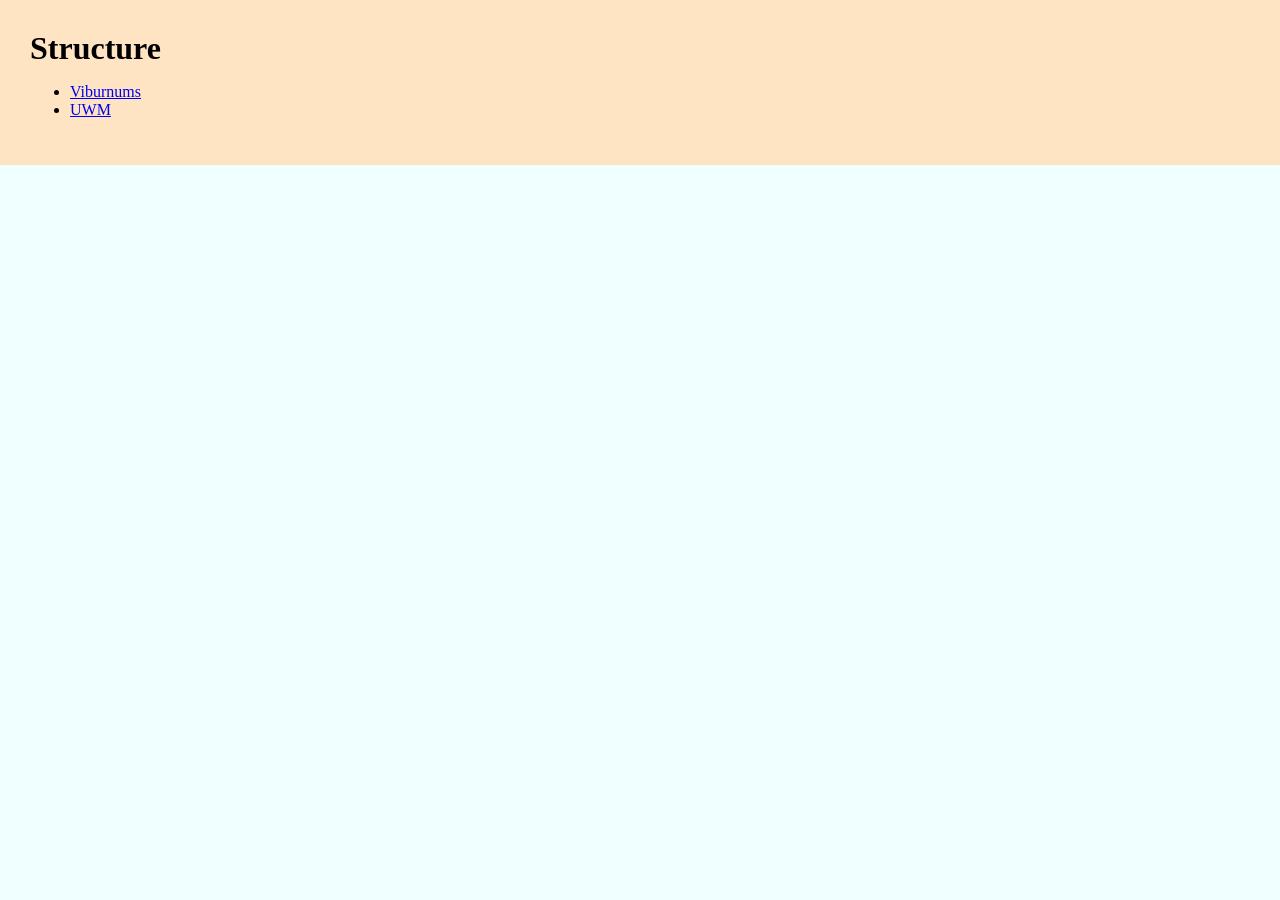
<file: index.html>
<!DOCTYPE html>
<html lang="en">
<head>
    <meta charset="UTF-8">
    <title>Structure</title>
    <link rel="stylesheet" href="styles.css">
</head>
<body>

<header class="main-header">
<h1>Structure</h1>
<ul>
    <li>
    <a href="viburnums.html">Viburnums</a>
    </li>
    <li>
    <a href="uwm.html">UWM</a>
    </li>
</ul>
</header>
</main>

</body>


</html>
</file>
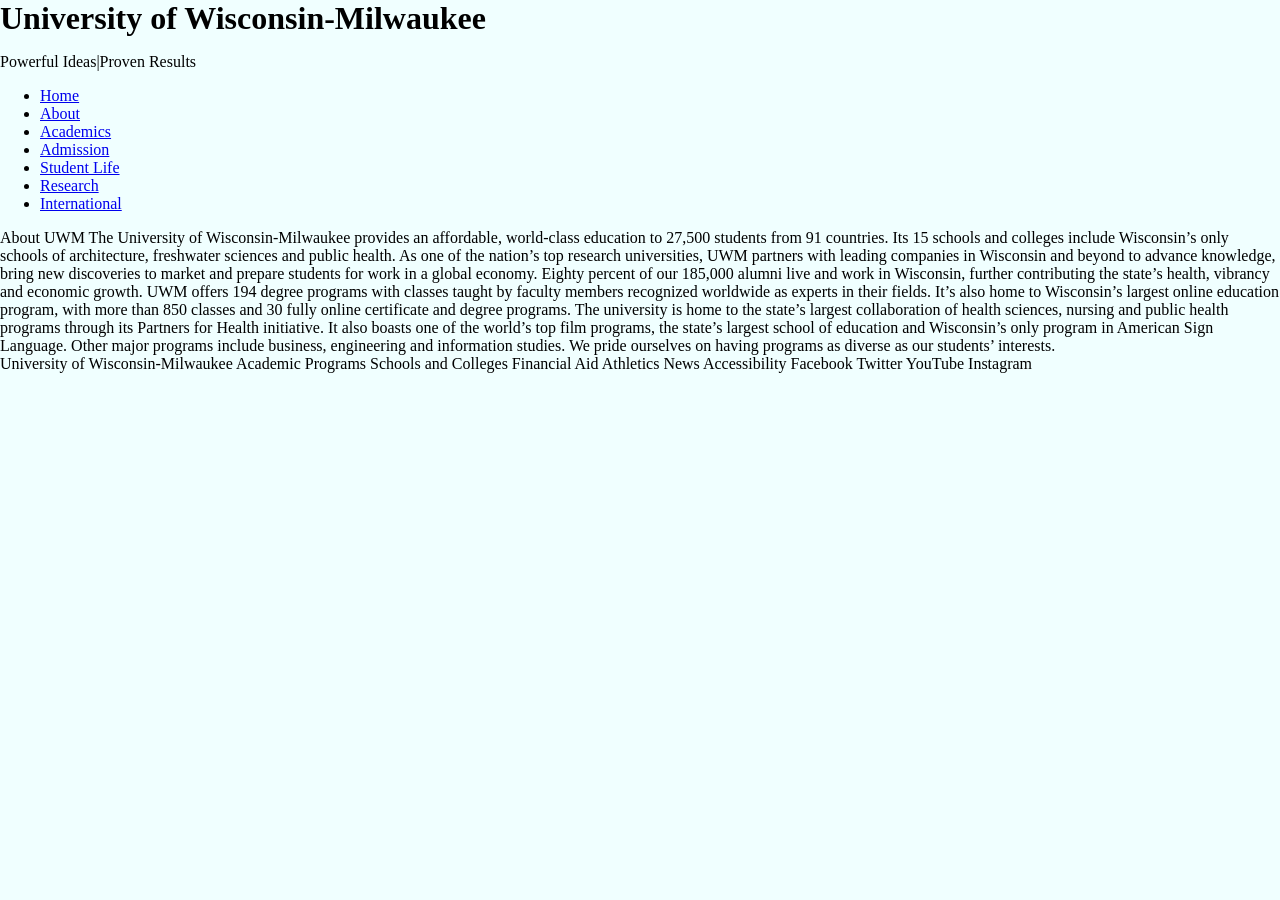
<file: uwm.html>
<!DOCTYPE html>
<html lang="en">
    <head>
        <meta charset="UTF-8">
        <title>Structure</title>
        <link rel="stylesheet" href="styles.css">
    </head>

    <body>
        <header>
            <h1>University of Wisconsin-Milwaukee</h1>
            <p>Powerful Ideas|Proven Results</p>
        </header>

        <nav>
            <ul>
                <li><a href="index.html">Home</a></li>
                <li><a href="#">About</a></li>
                <li><a href="#">Academics</a></li>
                <li><a href="#">Admission</a></li>
                <li><a href="#">Student Life</a></li>
                <li><a href="#">Research</a></li>
                <li><a href="#">International</a></li>
            </ul>
        </nav>

        <main>

<main>
About UWM

The University of Wisconsin-Milwaukee provides an affordable, world-class education to 27,500 students from 91 countries. Its 15 schools and colleges include Wisconsin’s only schools of architecture, freshwater sciences and public health. As one of the nation’s top research universities, UWM partners with leading companies in Wisconsin and beyond to advance knowledge, bring new discoveries to market and prepare students for work in a global economy. Eighty percent of our 185,000 alumni live and work in Wisconsin, further contributing the state’s health, vibrancy and economic growth.

UWM offers 194 degree programs with classes taught by faculty members recognized worldwide as experts in their fields. It’s also home to Wisconsin’s largest online education program, with more than 850 classes and 30 fully online certificate and degree programs. The university is home to the state’s largest collaboration of health sciences, nursing and public health programs through its Partners for Health initiative. It also boasts one of the world’s top film programs, the state’s largest school of education and Wisconsin’s only program in American Sign Language. Other major programs include business, engineering and information studies. We pride ourselves on having programs as diverse as our students’ interests.
</main>

<footer>
University of Wisconsin-Milwaukee

Academic Programs
Schools and Colleges
Financial Aid
Athletics
News
Accessibility
Facebook
Twitter
YouTube
Instagram

</footer>
    </body>

</html>
</file>
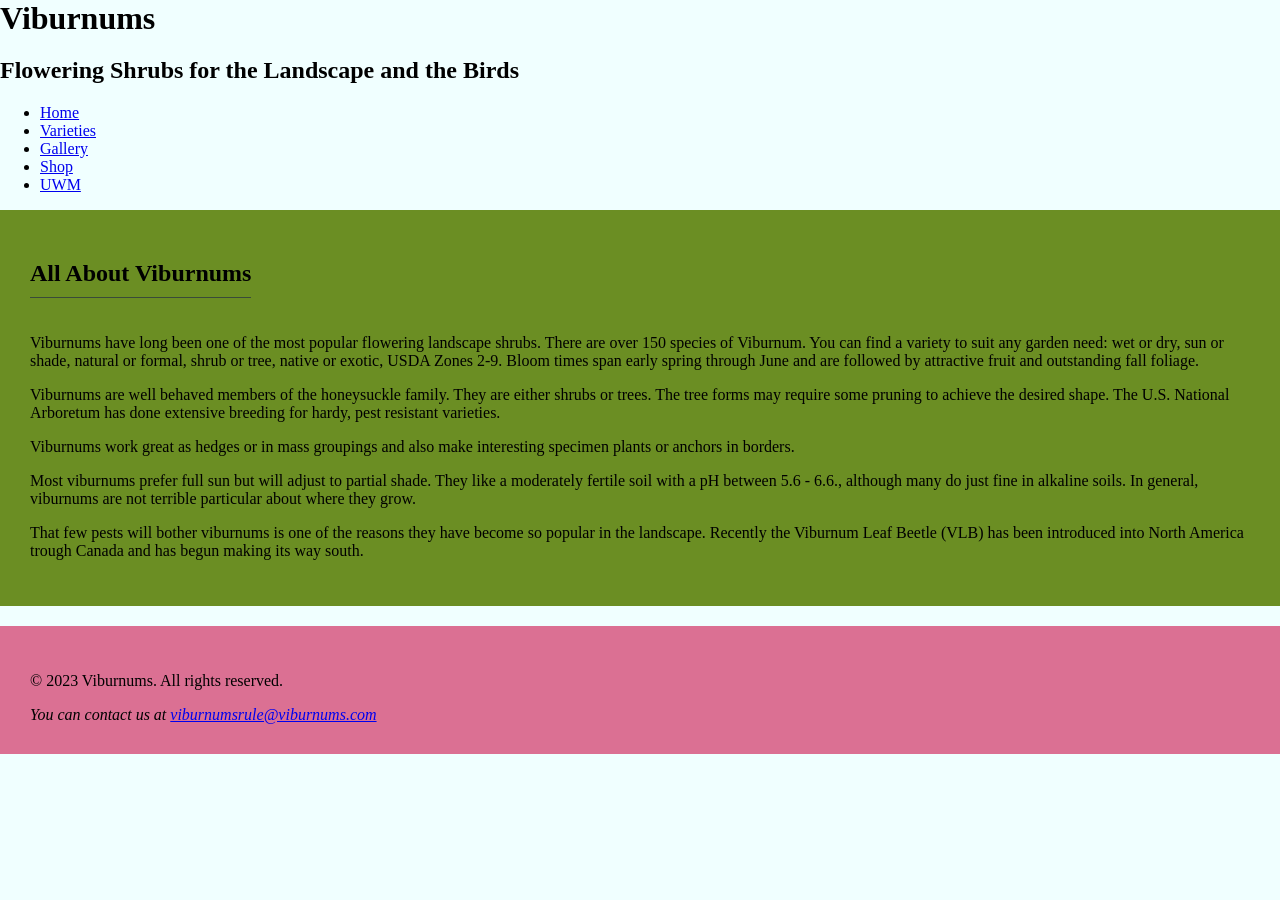
<file: vibrunums.html>
<!DOCTYPE html>
<html lang="en">
<head>
    <meta charset="UTF-8">
    <title>Structure</title>
    <link rel="stylesheet" href="styles.css">
</head>

<body>
    <header class="viburnums-header">
        <h1>Viburnums</h1>
        <h2>Flowering Shrubs for the Landscape and the Birds</h2>
        <ul>
                <link rel="stylesheet" href="styles.css">
                <li><a class="nav-links" href="index.html">Home</a></li>
                <li><a class="nav-links" href="varieties.html">Varieties</a></li>
                <li><a class="nav-links" href="gallery.html">Gallery</a></li>
                <li><a class="nav-links" href="shop.html">Shop</a></li>
                <li><a class="nav-links" href="uwm.html">UWM</a></li>
            </ul>


</header>

<main class="viburnums-main">
    <h2 class="branded-border">All About Viburnums</h2>

    <p>Viburnums have long been one of the most popular flowering landscape shrubs. There are over 150 species of Viburnum. You can find a variety to suit any garden need: wet or dry, sun or shade, natural or formal, shrub or tree, native or exotic, USDA Zones 2-9. Bloom times span early spring through June and are followed by attractive fruit and outstanding fall foliage.</p>

    <p>Viburnums are well behaved members of the honeysuckle family. They are either shrubs or trees. The tree forms may require some pruning to achieve the desired shape. The U.S. National Arboretum has done extensive breeding for hardy, pest resistant varieties.</p>

    <p>Viburnums work great as hedges or in mass groupings and also make interesting specimen plants or anchors in borders.</p>

    <p>Most viburnums prefer full sun but will adjust to partial shade. They like a moderately fertile soil with a pH between 5.6 - 6.6., although many do just fine in alkaline soils. In general, viburnums are not terrible particular about where they grow.</p>

    <p>That few pests will bother viburnums is one of the reasons they have become so popular in the landscape. Recently the Viburnum Leaf Beetle (VLB) has been introduced into North America trough Canada and has begun making its way south.</p>
</main>

    <footer class="viburnums-footer">
        <p>&copy; 2023 Viburnums. All rights reserved.</p>
        <address>
            You can contact us at <a href="mailto:viburnumsrule@viburnums.com">viburnumsrule@viburnums.com</a>
        </address>
    </footer>
</body>
</html>
</file>
<file: styles.css>
html {
background-color: azure;
}

body {
    margin:0;
}

h1 {
    margin: 0;
}

.main-header {
    background-color: bisque;
    padding: 30px;
}

.branded-border {
    border-bottom: 1px solid rgb(57, 75, 57);
    padding-bottom: 10px;
    margin-bottom: 20px;
    display: inline-block;
}

.viburnums-main {
    background-color: olivedrab;
    padding: 30px;
    margin-bottom: 20px;
}


.viburnums-footer {
    background-color: palevioletred;
    padding: 30px;
    margin-top: 10;
    margin-bottom: 20px;
}
</file>
